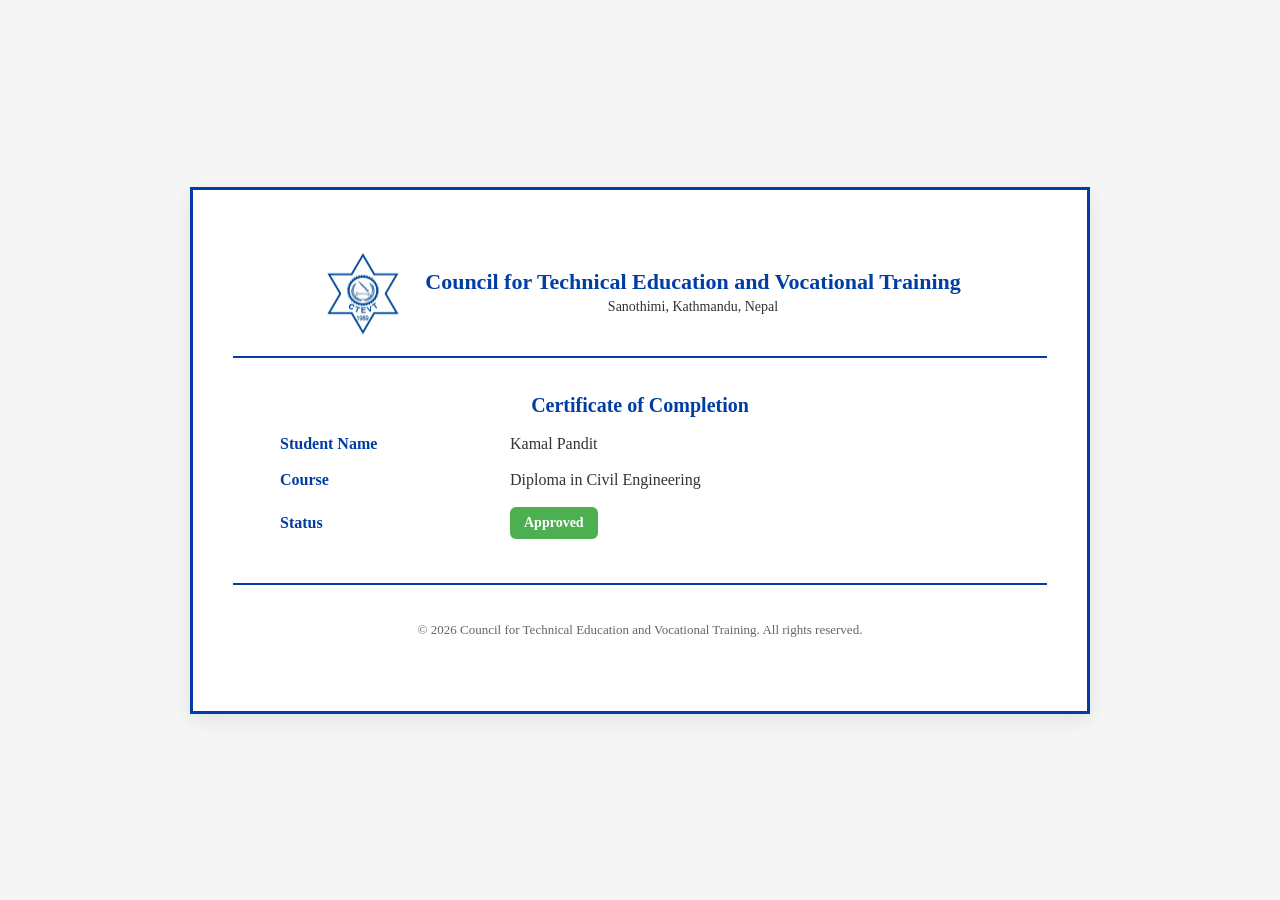
<file: index.html>
<!DOCTYPE html>
<html lang="en">
<head>
    <meta charset="UTF-8">
    <meta name="viewport" content="width=device-width, initial-scale=1.0">
    <title>CTEVT Certificate</title>
    <style>
        :root{
            --primary: #003da5;
            --muted: #666;
            --bg: #f5f5f5;
            --container-padding: 60px 40px;
            --max-width: 900px;
        }

        *{
            box-sizing: border-box;
        }

        body{
            margin: 0;
            font-family: 'Times New Roman', Times, serif;
            background-color: var(--bg);
            display: flex;
            align-items: center;
            justify-content: center;
            min-height: 100vh;
            padding: 20px;
            -webkit-font-smoothing:antialiased;
            -moz-osx-font-smoothing:grayscale;
        }

        .certificate-container{
            width: 100%;
            max-width: var(--max-width);
            background-color: #fff;
            padding: var(--container-padding);
            box-shadow: 0 6px 18px rgba(0,0,0,0.08);
            text-align: center;
            border: 3px solid var(--primary);
        }

        header.header{
            margin-bottom: 30px;
            border-bottom: 2px solid var(--primary);
            padding-bottom: 20px;
            display:flex;
            gap:20px;
            align-items:center;
            justify-content:center;
            flex-wrap:wrap;
        }

        .logo{
            width: 86px;
            height: 86px;
            display:flex;
            align-items:center;
            justify-content:center;
        }

        /* Ensure raster/logo fits nicely */
        .logo img, .logo svg{
            max-width: 100%;
            max-height: 100%;
            display:block;
            height: auto;
            width: auto;
        }

        .org-title{
            color: var(--primary);
            font-weight: bold;
            font-size: 22px;
            line-height:1.05;
        }

        .org-subtitle{
            color:#333;
            font-size:14px;
            margin-top:6px;
            font-weight:500;
        }

        main.content{
            margin: 36px 0;
            text-align: left;
        }

        .cert-title{
            text-align:center;
            font-size:20px;
            font-weight:bold;
            color:var(--primary);
            margin-bottom:18px;
        }

        dl.info-list{
            display:grid;
            grid-template-columns: 200px 1fr;
            gap:18px 24px;
            align-items:center;
            margin: 0 auto;
            max-width:720px;
        }

        dt.info-label{
            color:var(--primary);
            font-weight:700;
            font-size:16px;
        }

        dd.info-value{
            margin:0;
            font-size:16px;
            color:#333;
            padding-left:6px;
        }

        .status-badge{
            display:inline-block;
            background:#4caf50;
            color:#fff;
            padding:8px 14px;
            border-radius:6px;
            font-weight:700;
            font-size:14px;
        }

        footer.footer{
            margin-top:44px;
            padding-top:24px;
            border-top:2px solid var(--primary);
            color:var(--muted);
            font-size:13px;
            text-align:center;
        }

        @media (max-width:640px){
            dl.info-list{
                grid-template-columns: 1fr;
            }

            header.header{
                padding: 10px 0;
            }

            .org-title{
                font-size:18px;
            }
        }

        @media print{
            body{background:#fff}
            .certificate-container{box-shadow:none;max-width:100%;border:none}
            header.header{border-bottom:1px solid var(--primary)}
        }
    </style>
</head>
<body>
    <div class="certificate-container" role="document" aria-label="CTEVT Certificate">
        <header class="header">
            <div class="logo">
                <img src="CTEVT.png" alt="CTEVT logo" />
            </div>
            <div>
                <div class="org-title">Council for Technical Education and Vocational Training</div>
                <div class="org-subtitle">Sanothimi, Kathmandu, Nepal</div>
            </div>
        </header>

        <main class="content">
            <h1 class="cert-title">Certificate of Completion</h1>

            <dl class="info-list" aria-labelledby="cert-info">
                <dt id="cert-info" class="info-label">Student Name</dt>
                <dd class="info-value">Kamal Pandit</dd>

                <dt class="info-label">Course</dt>
                <dd class="info-value">Diploma in Civil Engineering</dd>

                <dt class="info-label">Status</dt>
                <dd class="info-value"><span class="status-badge" aria-live="polite">Approved</span></dd>
            </dl>
        </main>

        <footer class="footer">
            <p>&copy; <span id="year"></span> Council for Technical Education and Vocational Training. All rights reserved.</p>
        </footer>
    </div>

    <script>
        // set current year dynamically
        document.getElementById('year').textContent = new Date().getFullYear();
    </script>
</body>
</html>
</file>
